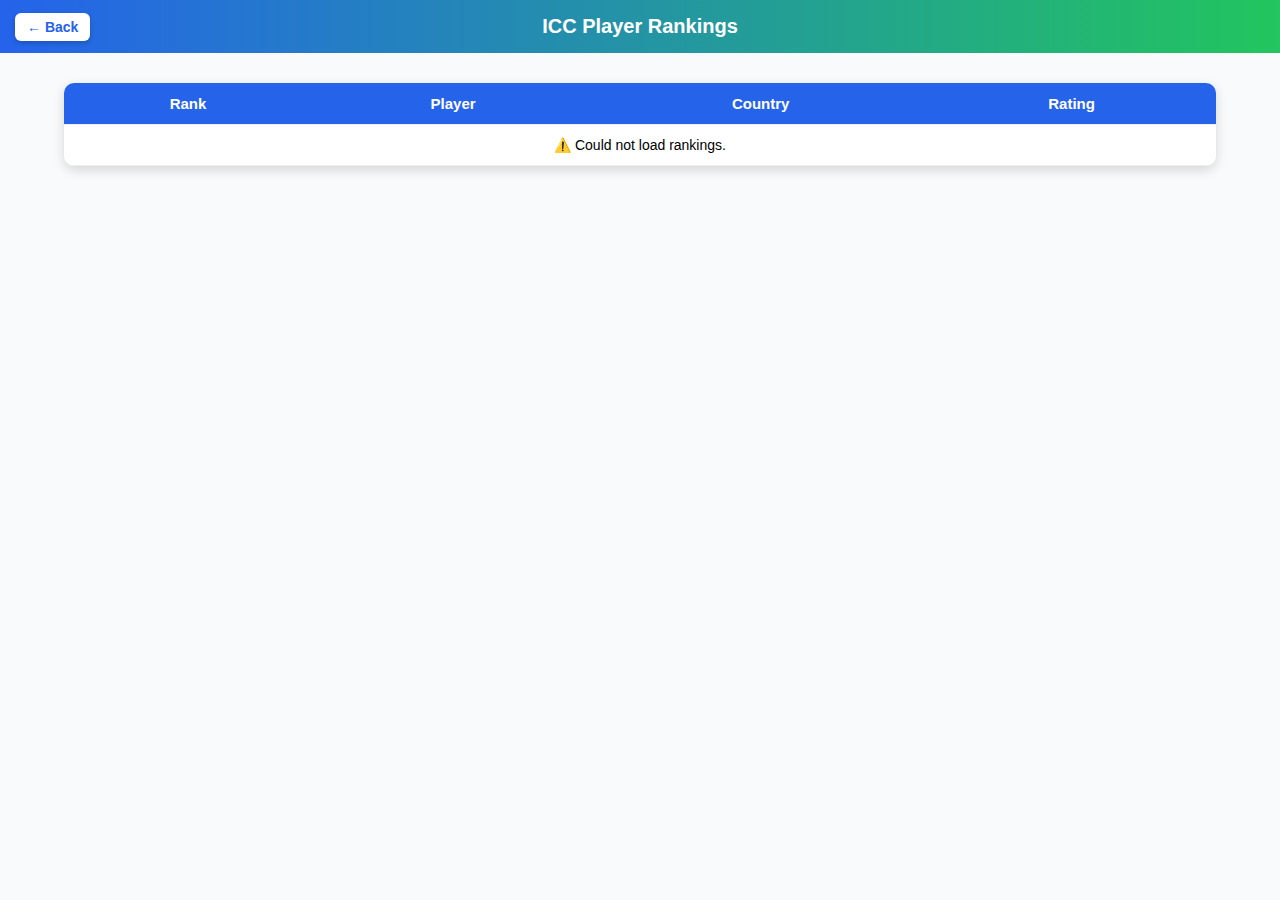
<file: rankings.html>
<!DOCTYPE html>
<html lang="en">
<head>
  <meta charset="UTF-8">
  <meta name="viewport" content="width=device-width, initial-scale=1.0">
  <title>Player Rankings</title>
  

  <style>
    body {
      font-family: Arial, sans-serif;
      margin: 0;
      padding: 0;
      background: #f9fafb;
    }

    .navbar {
      background: linear-gradient(90deg, #2563eb, #22c55e);
      color: white;
      padding: 15px;
      text-align: center;
      font-size: 20px;
      font-weight: bold;
      position: relative;
    }

    .back-btn {
      position: absolute;
      left: 15px;
      top: 50%;
      transform: translateY(-50%);
      background: #fff;
      color: #2563eb;
      border: none;
      padding: 6px 12px;
      border-radius: 6px;
      font-size: 14px;
      font-weight: bold;
      cursor: pointer;
      box-shadow: 0 2px 5px rgba(0,0,0,0.2);
      transition: 0.3s;
    }

    .back-btn:hover {
      background: #2563eb;
      color: white;
    }

    .ranking-table {
      width: 90%;
      margin: 30px auto;
      border-collapse: collapse;
      background: white;
      border-radius: 10px;
      overflow: hidden;
      box-shadow: 0 4px 12px rgba(0,0,0,0.15);
    }

    .ranking-table th,
    .ranking-table td {
      padding: 12px;
      text-align: center;
      border-bottom: 1px solid #eee;
      font-size: 14px;
    }

    .ranking-table th {
      background: #2563eb;
      color: white;
      font-size: 15px;
    }
  </style>
</head>
<body>

  <div class="navbar">
    <button class="back-btn" onclick="window.location.href='index.html'">← Back</button>
    ICC Player Rankings
  </div>

  <table class="ranking-table">
    <thead>
      <tr>
        <th>Rank</th>
        <th>Player</th>
        <th>Country</th>
        <th>Rating</th>
      </tr>
    </thead>
    <tbody id="ranking-body">
      <tr><td colspan="4">Loading...</td></tr>
    </tbody>
  </table>

  <script>

    

    async function getRankings() {
      const url = "https://cricbuzz-cricket.p.rapidapi.com/stats/v1/rankings/batsmen?formatType=test";
      const options = {
        method: "GET",
        headers: {
          "X-RapidAPI-Key": "a179ffdd2emsh471c0640ff7767fp1bff26jsn046f6d3f956c",   // 👈 apni API key daalna
          "X-RapidAPI-Host": "cricbuzz-cricket.p.rapidapi.com"
        }
      };

      try {
        const response = await fetch(url, options);
        const result = await response.json();

        console.log(result); // console me data check karne ke liye

        let tbody = document.getElementById("ranking-body");
        tbody.innerHTML = ""; // pehle ke rows clear karo


        result.rank.forEach(player => {
          let row = `
            <tr>
              <td>${player.rank}</td>
              <td>${player.name}</td>
              <td>${player.country}</td>
              <td>${player.rating}</td>
            </tr>
          `;
          tbody.innerHTML += row;
        });

      } catch (error) {
        console.error
        document.getElementById("ranking-body").innerHTML = 
          "<tr><td colspan='4'>⚠️ Could not load rankings.</td></tr>";
      }
    }

    // Pehle page load hone par call
getRankings();

// Phir har 5 minute (300000 ms) baad auto-refresh
setInterval(getRankings, 300000);

  </script>

</body>
</html>
</file>
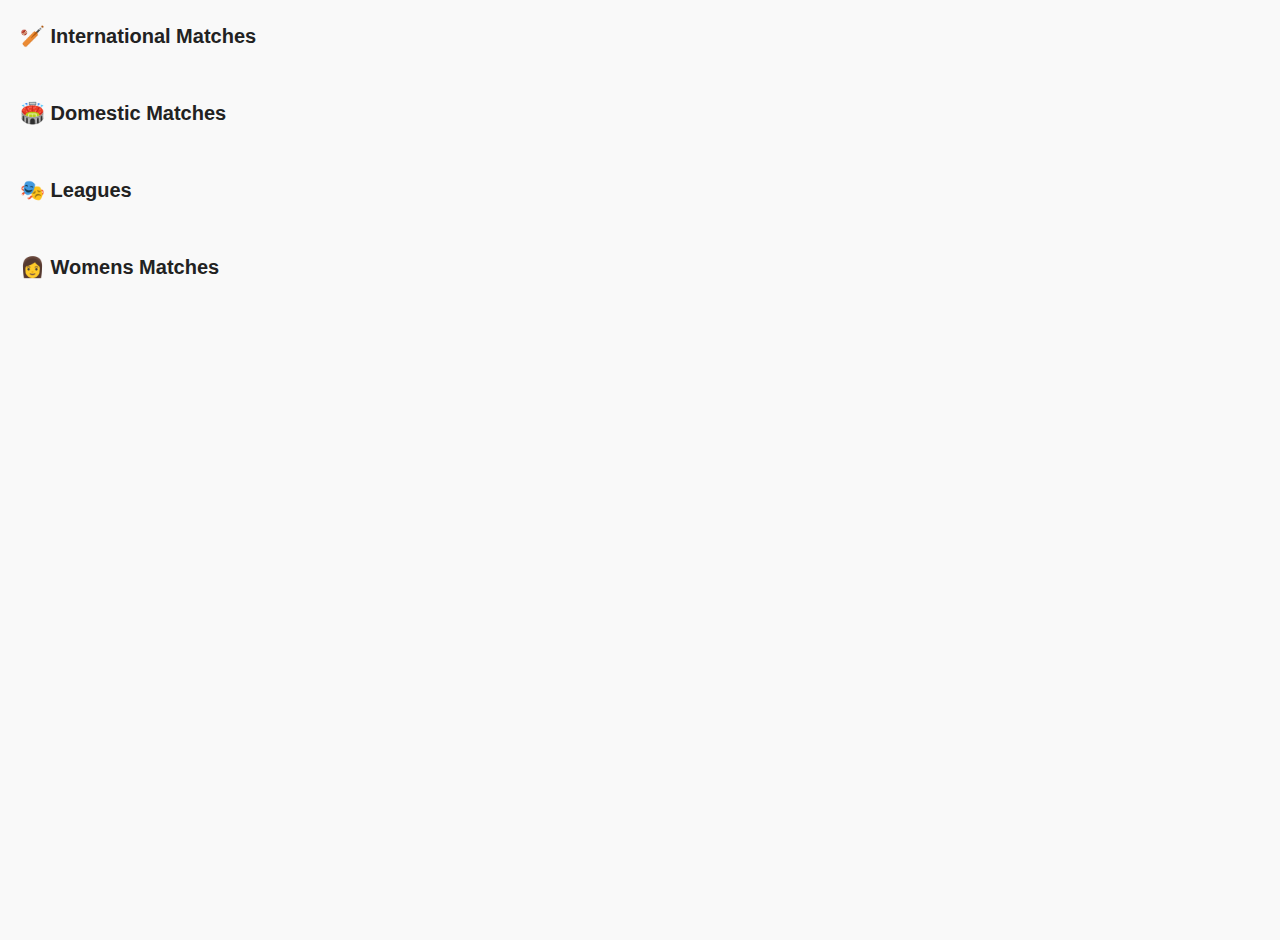
<file: recent-matches.html>
<!DOCTYPE html>
<html lang="en">
<head>
  <meta charset="UTF-8">
  <title>LiveCricHub - Recent Matches</title>
  <link rel="stylesheet" href="style.css">
</head>
<body>
  <h2>🏏 International Matches</h2>
  <div id="international" class="matches-row"></div>

  <h2>🏟️ Domestic Matches</h2>
  <div id="domestic" class="matches-row"></div>

  <h2>🎭 Leagues</h2>
  <div id="leagues" class="matches-row"></div>

  <h2>👩 Womens Matches</h2>
  <div id="womens" class="matches-row"></div>

  <script>
    async function loadAllRecentMatches() {
      try {
        const response = await fetch("https://cricbuzz-cricket.p.rapidapi.com/matches/v1/recent", {
          method: "GET",
          headers: {
            "x-rapidapi-host": "cricbuzz-cricket.p.rapidapi.com",
            "x-rapidapi-key": "9d1e65527emsh8aa17086e524d8cp13ca59jsn41d4a0125ec4"
          }
        });

        const data = await response.json();

        data.typeMatches.forEach(type => {
          let sectionId = "";

          if (type.matchType === "International") sectionId = "international";
          else if (type.matchType === "Domestic") sectionId = "domestic";
          else if (type.matchType === "League") sectionId = "leagues";
          else if (type.matchType === "Women") sectionId = "womens";

          if (sectionId) {
            const container = document.getElementById(sectionId);

            type.seriesMatches.forEach(series => {
              if (series.seriesAdWrapper) {
                series.seriesAdWrapper.matches.forEach(match => {
                  const info = match.matchInfo;
                  const score = match.matchScore;

                  const team1 = info.team1.teamName;
                  const team2 = info.team2.teamName;

                  const team1Inngs = score?.team1Score?.inngs1;
                  const team2Inngs = score?.team2Score?.inngs1;

                  const team1Score = team1Inngs ? `${team1Inngs.runs}/${team1Inngs.wickets}` : "";
                  const team1Overs = team1Inngs ? `(${team1Inngs.overs} ov)` : "";

                  const team2Score = team2Inngs ? `${team2Inngs.runs}/${team2Inngs.wickets}` : "";
                  const team2Overs = team2Inngs ? `(${team2Inngs.overs} ov)` : "";

                  const result = info.status;

                  // ✅ Flag Mapping
                  
                  // ✅ Flag Mapping
const teamFlags = {
  ind: "in",
  pak: "pk",
  eng: "gb",   // UK flag for England
  aus: "au",
  sa: "za",    // South Africa
  nz: "nz",
  sl: "lk",
  ban: "bd",
  afg: "af",
  wi: "jm",    // West Indies (Jamaica flag placeholder)
  ire: "ie",
  zim: "zw",
  uae: "ae"    // UAE
};

const team1Code = teamFlags[info.team1.teamSName.toLowerCase()] || "un";
const team2Code = teamFlags[info.team2.teamSName.toLowerCase()] || "un";

                  const card = `
                    <div class="match-card">
                      <div class="match-header">
                        <span class="info">RESULT • ${info.matchDesc} • ${info.venueInfo.ground}</span>
                      </div>
                      <div class="match-body">
                        <div class="team">
                          <img src="https://flagcdn.com/w40/${team1Code}.png" alt="${team1}">
                          <span class="name">${team1}</span>
                          <span class="score">${team1Score}</span>
                          <span class="overs">${team1Overs}</span>
                        </div>
                        <div class="team">
                          <img src="https://flagcdn.com/w40/${team2Code}.png" alt="${team2}">
                          <span class="name">${team2}</span>
                          <span class="score">${team2Score}</span>
                          <span class="overs">${team2Overs}</span>
                        </div>
                      </div>
                      <p class="result">${result}</p>
                    </div>
                  `;

                  container.innerHTML += card;
                });
              }
            });
          }
        });
      } catch (error) {
        console.error("Error loading all matches:", error);
      }
    }

    loadAllRecentMatches();
  </script>

  <style>
    body {
      font-family: Arial, sans-serif;
      margin: 20px;
      background: #f9f9f9;
      color: #333;
    }

    h2 {
      margin: 20px 0 10px;
      font-size: 20px;
      color: #222;
    }

    .matches-row {
      display: grid;
      grid-template-columns: repeat(auto-fill, minmax(280px, 1fr));
      gap: 15px;
    }

    .match-card {
      background: #fff;
      border-radius: 12px;
      box-shadow: 0 2px 6px rgba(0,0,0,0.1);
      padding: 12px;
      transition: transform 0.2s;
      cursor: pointer;
    }

    .match-card:hover {
      transform: scale(1.02);
    }

    .match-header {
      font-size: 13px;
      color: #666;
      margin-bottom: 8px;
    }

    .match-body {
      display: flex;
      justify-content: space-between;
      align-items: center;
    }

    .team {
      display: flex;
      flex-direction: column;
      align-items: center;
    }

    .team img {
  width: 40px;   /* 40px rakho */
  height: 28px;  /* proportion maintain */
  margin-bottom: 5px;
}


    .team .name {
      font-size: 14px;
      font-weight: bold;
    }

    .team .score {
      font-size: 14px;
      color: #111;
    }

    .team .overs {
      font-size: 12px;
      color: #666;
    }

    .result {
      margin-top: 8px;
      font-size: 13px;
      color: green;
      text-align: center;
    }

    /* See More Button */
    .see-more-wrapper {
      text-align: center;
      margin-top: 15px;
    }

    .see-more-btn {
      background: #007bff;
      color: white;
      border: none;
      padding: 8px 18px;
      font-size: 14px;
      border-radius: 20px;
      cursor: pointer;
      transition: 0.3s;
    }

    .see-more-btn:hover {
      background: #0056b3;
    }
  </style>
</body>
</html>
</file>
<file: style.css>
/* Reset and Base Styles */
* {
  margin: 0;
  padding: 0;
  box-sizing: border-box;
}

body {
  font-family: -apple-system, BlinkMacSystemFont, 'Segoe UI', Roboto, Oxygen, Ubuntu, Cantarell, sans-serif;
  background: #f8fafc;
  line-height: 1.6;
  min-height: 100vh;
  padding-bottom: 70px; /* For bottom navbar */
}

/* Top Navbar */
.navbar {
  background: #0F172A;
  color: white;
  position: sticky;
  top: 0;
  z-index: 1000;
  box-shadow: 0 2px 10px rgba(0, 0, 0, 0.1);
}

.nav-container {
  display: flex;
  justify-content: space-between;
  align-items: center;
  padding: 12px 20px;
  max-width: 1200px;
  margin: 0 auto;
}

.logo {
  display: flex;
  align-items: center;
  gap: 10px;
  font-size: 20px;
  font-weight: bold;
}

.logo img {
  width: 30px;
  height: 30px;
  border-radius: 4px;
}

.nav-links {
  display: flex;
  list-style: none;
  gap: 30px;
}

.nav-links a {
  color: white;
  text-decoration: none;
  padding: 8px 16px;
  border-radius: 6px;
  transition: background-color 0.3s ease;
}

.nav-links a:hover,
.nav-links a.active {
  background-color: rgba(255, 255, 255, 0.1);
}

.menu-btn {
  display: none;
  background: none;
  border: none;
  color: white;
  font-size: 24px;
  cursor: pointer;
  padding: 8px;
}

/* Mobile Menu */
.mobile-menu {
  display: none;
  background: #0F172A;
  padding: 20px;
  position: fixed;
  top: 64px;
  left: 0;
  right: 0;
  z-index: 999;
  box-shadow: 0 4px 10px rgba(0, 0, 0, 0.2);
}

.mobile-menu.show {
  display: block;
}

.mobile-menu a {
  display: block;
  color: white;
  text-decoration: none;
  padding: 12px 0;
  border-bottom: 1px solid rgba(255, 255, 255, 0.1);
  transition: color 0.3s ease;
}

.mobile-menu a:hover,
.mobile-menu a.active {
  color: #3b82f6;
}

/* Hero Section */
.hero {
  position: relative;
  background: linear-gradient(135deg, #22c55e, #2563eb);
  color: white;
  padding: 25px 15px;
  border-radius: 0 0 20px 20px;
  text-align: center;
  margin-bottom: 20px;
}

.hero-section {
  max-width: 1200px;
  margin: 0 auto;
}

.hot-match {
  font-size: 18px;
  font-weight: bold;
  margin-bottom: 8px;
  color: #ffeb3b;
  text-transform: uppercase;
  letter-spacing: 2px;
  text-shadow: 0 2px 4px rgba(0, 0, 0, 0.3);
}

.hero h2 {
  font-size: 24px;
  margin: 15px 0;
  font-weight: 700;
  text-shadow: 0 2px 4px rgba(0, 0, 0, 0.2);
}

.status {
  margin: 10px 0;
  font-size: 14px;
  background: rgba(255, 255, 255, 0.2);
  padding: 6px 15px;
  border-radius: 15px;
  display: inline-block;
  backdrop-filter: blur(10px);
  border: 1px solid rgba(255, 255, 255, 0.1);
}

.hero-match {
  display: flex;
  justify-content: center;
  align-items: center;
  gap: 40px;
  margin: 25px 0;
}

.hero-match .team {
  text-align: center;
}

.hero-match img {
  width: 50px;
  height: 32px;
  border-radius: 4px;
  margin-bottom: 8px;
  box-shadow: 0 2px 8px rgba(0, 0, 0, 0.2);
}

.hero-match .team span {
  font-size: 14px;
  font-weight: 600;
  display: block;
  text-shadow: 0 1px 2px rgba(0, 0, 0, 0.2);
}

.hero-match .score {
  text-align: center;
}

.hero-match .score h3 {
  font-size: 28px;
  margin: 0;
  font-weight: 700;
  text-shadow: 0 2px 4px rgba(0, 0, 0, 0.3);
}

.hero-match .score small {
  font-size: 12px;
  color: #e2e8f0;
  opacity: 0.9;
}

.match-status {
  font-weight: 600;
  font-size: 16px;
  margin-top: 15px;
  color: #fef08a;
  background: rgba(255, 255, 255, 0.15);
  display: inline-block;
  padding: 8px 20px;
  border-radius: 12px;
  backdrop-filter: blur(10px);
  border: 1px solid rgba(255, 255, 255, 0.1);
  text-shadow: 0 1px 2px rgba(0, 0, 0, 0.2);
}

body {
  font-family: Arial, sans-serif;
  background: #f8fafc;
  margin: 0;
  padding: 0;
}

.matches {
  padding: 20px;
  max-width: 1200px;
  margin: 0 auto;
}

.matches h2 {
  font-size: 20px;
  margin: 15px 0;
  color: #1e293b;
  font-weight: 700;
}

.scroll-container {
  position: relative;
}

.matches-row {
  display: flex;
  gap: 16px;
  margin-bottom: 25px;
  overflow-x: auto;
  scroll-behavior: smooth;
  padding-bottom: 10px;
}

.matches-row::-webkit-scrollbar {
  height: 6px;
}

.matches-row::-webkit-scrollbar-thumb {
  background: #cbd5e1;
  border-radius: 3px;
}

.match-card {
  min-width: 280px;
  background: white;
  border-radius: 12px;
  padding: 16px;
  box-shadow: 0 4px 12px rgba(0, 0, 0, 0.1);
  border: 1px solid #e2e8f0;
  transition: transform 0.2s ease, box-shadow 0.2s ease;
  cursor: pointer;
}

.match-card:hover {
  transform: translateY(-2px);
  box-shadow: 0 8px 25px rgba(0, 0, 0, 0.15);
}

.match-header {
  margin-bottom: 12px;
}

.match-header .info {
  font-size: 12px;
  color: #64748b;
  font-weight: 600;
  text-transform: uppercase;
  letter-spacing: 0.5px;
}

.match-body {
  margin-bottom: 12px;
}

.match-body .team {
  display: flex;
  align-items: center;
  gap: 10px;
  padding: 6px 0;
}

.match-body .team img {
  width: 24px;
  height: 16px;
  border-radius: 2px;
}

.match-body .team .name {
  flex: 1;
  font-weight: 600;
  color: #1e293b;
}

.match-body .team .score {
  font-weight: 700;
  color: #0f172a;
  margin-right: 8px;
}

.match-body .team .overs {
  font-size: 12px;
  color: #64748b;
}

.result {
  font-size: 13px;
  color: #059669;
  font-weight: 600;
  margin-bottom: 8px;
  padding: 6px 10px;
  background: #f0fdf4;
  border-radius: 6px;
  border-left: 4px solid #059669;
}

/* Scroll Buttons */
.scroll-btn {
  position: absolute;
  top: 40%;
  transform: translateY(-50%);
  background: rgba(255, 255, 255, 0.9);
  border: none;
  font-size: 22px;
  font-weight: bold;
  cursor: pointer;
  padding: 8px 12px;
  border-radius: 50%;
  box-shadow: 0 2px 6px rgba(0,0,0,0.2);
  transition: background 0.3s;
}

.scroll-btn:hover {
  background: #e2e8f0;
}

.scroll-btn.left {
  left: -10px;
}

.scroll-btn.right {
  right: -10px;
}

/* Bottom Navbar */
.bottom-navbar {
  position: fixed;
  bottom: 0;
  left: 0;
  right: 0;
  background: white;
  border-top: 1px solid #e2e8f0;
  display: flex;
  justify-content: space-around;
  padding: 12px 10px;
  z-index: 1000;
  box-shadow: 0 -2px 10px rgba(0, 0, 0, 0.1);
}

.bottom-navbar a {
  text-decoration: none;
  color: #64748b;
  font-size: 12px;
  font-weight: 600;
  text-align: center;
  padding: 8px 4px;
  border-radius: 8px;
  transition: all 0.3s ease;
  flex: 1;
}

.bottom-navbar a:hover {
  color: #3b82f6;
  background: #f1f5f9;
}

/* Responsive Design */

/* Large Desktop */
@media screen and (min-width: 1200px) {
  .nav-container {
    padding: 15px 30px;
  }
  
  .logo {
    font-size: 22px;
  }
  
  .logo img {
    width: 35px;
    height: 35px;
  }
  
  .hero {
    padding: 35px 25px;
  }
  
  .hero h2 {
    font-size: 28px;
  }
  
  .hero-match .score h3 {
    font-size: 32px;
  }
  
  .hero-match img {
    width: 60px;
    height: 38px;
  }
  
  .hero-match .team span {
    font-size: 16px;
  }
  
  .match-status {
    font-size: 18px;
    padding: 10px 25px;
  }
  
  .matches {
    padding: 30px;
  }
}

/* Tablet */
@media screen and (max-width: 768px) {
  .nav-links {
    display: none;
  }
  
  .menu-btn {
    display: block;
  }
  
  .nav-container {
    padding: 12px 15px;
  }
  
  .logo {
    font-size: 18px;
  }
  
  .logo img {
    width: 28px;
    height: 28px;
  }
  
  .hero {
    padding: 20px 15px;
  }
  
  .hero h2 {
    font-size: 22px;
  }
  
  .hero-match {
    gap: 25px;
  }
  
  .hero-match .score h3 {
    font-size: 24px;
  }
  
  .hero-match img {
    width: 45px;
    height: 28px;
  }
  
  .hero-match .team span {
    font-size: 13px;
  }
  
  .match-status {
    font-size: 15px;
    padding: 8px 16px;
  }
  
  .matches {
    padding: 15px;
  }
  
  .matches-row {
    grid-template-columns: 1fr;
    gap: 15px;
  }
}

/* Mobile */
@media screen and (max-width: 480px) {
  body {
    padding-bottom: 80px;
  }
  
  .nav-container {
    padding: 10px 12px;
  }
  
  .logo {
    font-size: 16px;
  }
  
  .logo img {
    width: 25px;
    height: 25px;
  }
  
  .hero {
    padding: 18px 12px;
    border-radius: 0 0 15px 15px;
  }
  
  .hot-match {
    font-size: 16px;
    letter-spacing: 1px;
    margin-bottom: 6px;
  }
  
  .hero h2 {
    font-size: 20px;
    margin: 12px 0;
  }
  
  .status {
    font-size: 12px;
    padding: 4px 12px;
  }
  
  .hero-match {
    gap: 15px;
    margin: 20px 0;
  }
  
  .hero-match .score h3 {
    font-size: 22px;
  }
  
  .hero-match .score small {
    font-size: 11px;
  }
  
  .hero-match img {
    width: 40px;
    height: 25px;
  }
  
  .hero-match .team span {
    font-size: 12px;
  }
  
  .match-status {
    font-size: 14px;
    padding: 6px 14px;
    margin-top: 12px;
  }
  
  .matches {
    padding: 12px;
  }
  
  .matches h2 {
    font-size: 20px;
    margin-bottom: 15px;
  }
  
  .matches-row {
    grid-template-columns: 1fr;
    gap: 12px;
  }
  
  .match-card {
    padding: 14px;
  }
  
  .match-body .team {
    padding: 6px 0;
  }
  
  .match-body .team img {
    width: 20px;
    height: 14px;
  }
  
  .match-body .team .name {
    font-size: 14px;
  }
  
  .match-body .team .score {
    font-size: 14px;
  }
  
  .match-body .team .overs {
    font-size: 11px;
  }
  
  .result {
    font-size: 13px;
    padding: 6px 10px;
  }
  
  .match-footer {
    gap: 12px;
    padding-top: 10px;
  }
  
  .match-footer span {
    font-size: 11px;
  }
  
  .bottom-navbar {
    padding: 10px 5px;
  }
  
  .bottom-navbar a {
    font-size: 11px;
    padding: 6px 2px;
  }
}

/* Extra Small Mobile */
@media screen and (max-width: 360px) {
  .hero-match {
    gap: 10px;
  }
  
  .hero-match .score h3 {
    font-size: 20px;
  }
  
  .hero-match img {
    width: 35px;
    height: 22px;
  }
  
  .hero-match .team span {
    font-size: 11px;
  }
  
  .match-status {
    font-size: 13px;
    padding: 5px 12px;
  }
  
  .matches {
    padding: 10px;
  }
  
  .match-card {
    padding: 12px;
    min-width: 260px;
    max-width: 260px;
  }
  
  .match-body .team .name {
    font-size: 13px;
  }
  
  .match-body .team .score {
    font-size: 13px;
  }
  
  .bottom-navbar a {
    font-size: 10px;
  }
}

/* Landscape Mobile */
@media screen and (max-height: 500px) and (orientation: landscape) {
  .hero {
    padding: 15px 12px;
  }
  
  .hero-match {
    margin: 15px 0;
  }
  
  .matches {
    padding-top: 15px;
  }
  
  .bottom-navbar {
    padding: 8px 5px;
  }
}

/* High DPI Displays */
@media screen and (min-resolution: 2dppx) {
  .hero-match img,
  .match-body .team img,
  .logo img {
    image-rendering: -webkit-optimize-contrast;
    image-rendering: crisp-edges;
  }
}
</file>
